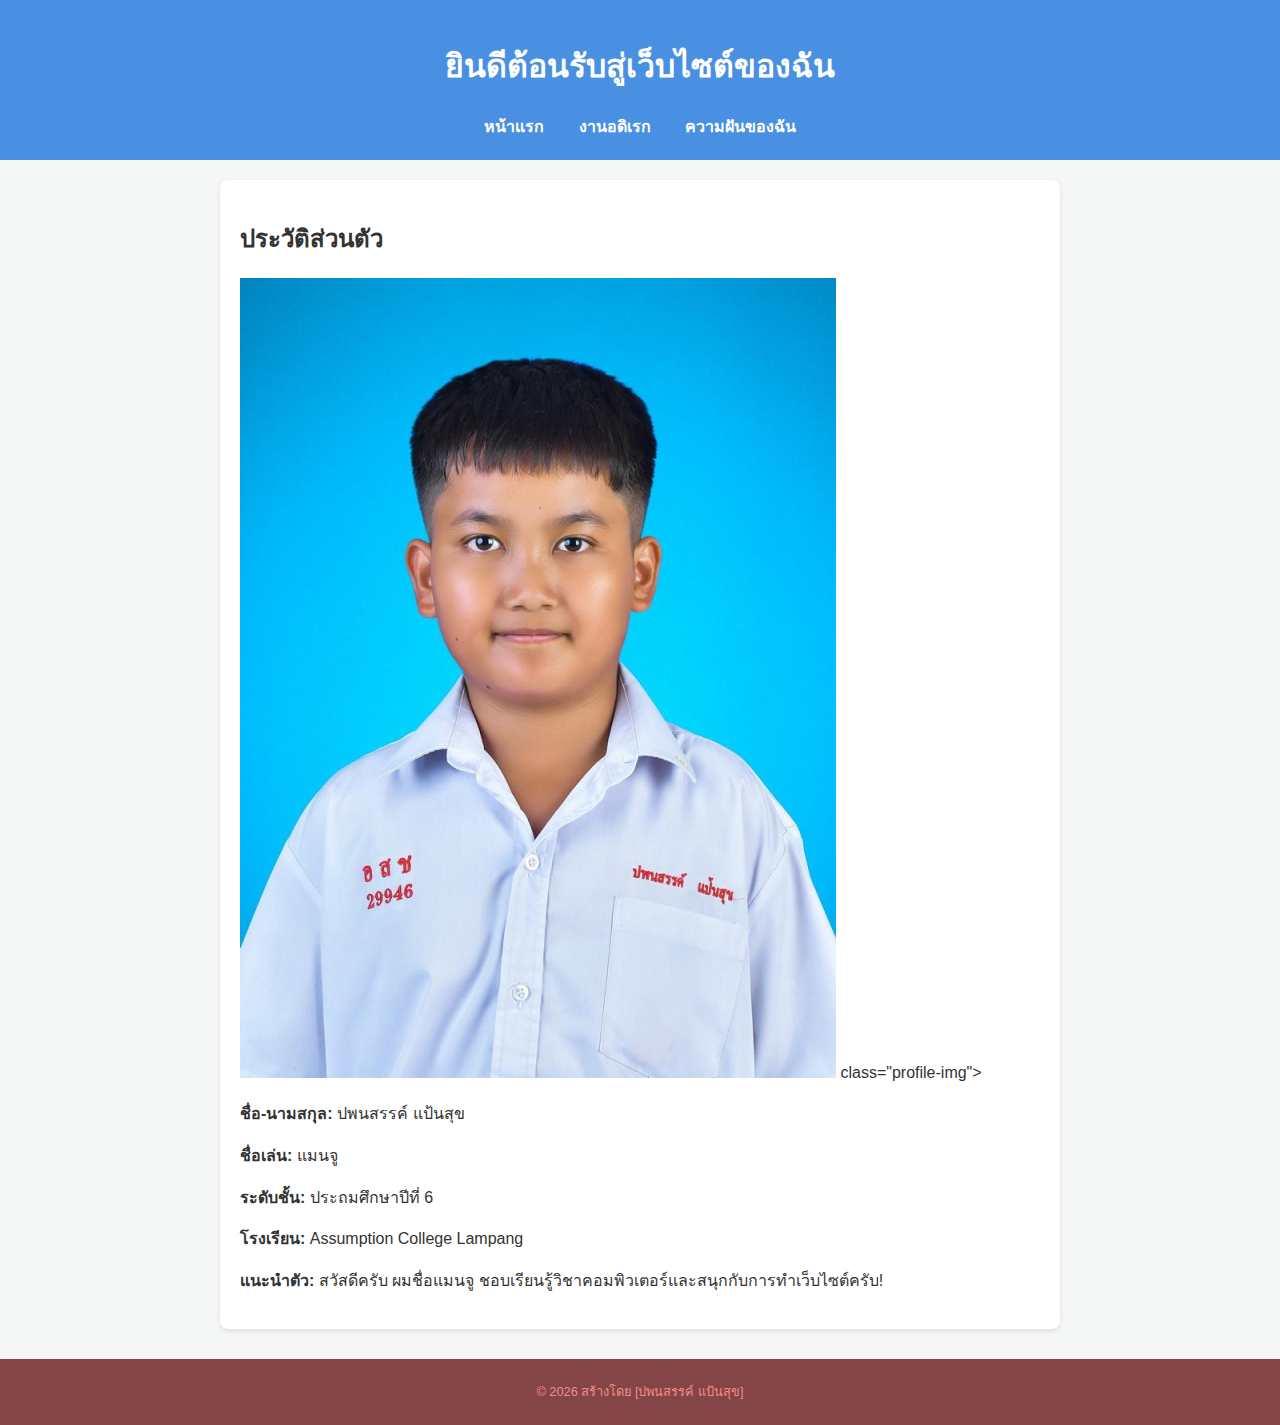
<file: index.html>
<!DOCTYPE html>
<html lang="th">
<head>
    <meta charset="UTF-8">
    <title>ประวัติส่วนตัวของฉัน</title>
    <link rel="stylesheet" href="style.css">
</head>
<body>
    <header>
        <h1>ยินดีต้อนรับสู่เว็บไซต์ของฉัน</h1>
        <nav>
            <a href="index.html">หน้าแรก</a>
            <a href="hobby.html">งานอดิเรก</a>
            <a href="skill.html">ความฝันของฉัน</a>
        </nav>
    </header>

    <section class="content">
        <h2>ประวัติส่วนตัว</h2>
        <img src="images/1749608464ejtZ9Omq4d.JPG" alt="รูปของฉัน"> class="profile-img">
        
        <p><strong>ชื่อ-นามสกุล:</strong> ปพนสรรค์ แป้นสุข</p>
        <p><strong>ชื่อเล่น:</strong> แมนจู</p>
        <p><strong>ระดับชั้น:</strong> ประถมศึกษาปีที่ 6</p>
        <p><strong>โรงเรียน:</strong> Assumption College Lampang</p>
        
        <p><strong>แนะนำตัว:</strong> สวัสดีครับ ผมชื่อแมนจู ชอบเรียนรู้วิชาคอมพิวเตอร์และสนุกกับการทำเว็บไซต์ครับ!</p>
    </section>

    <footer>
        <p>© 2026 สร้างโดย [ปพนสรรค์ แป้นสุข]</p>
    </footer>
</body>
</html>
</file>
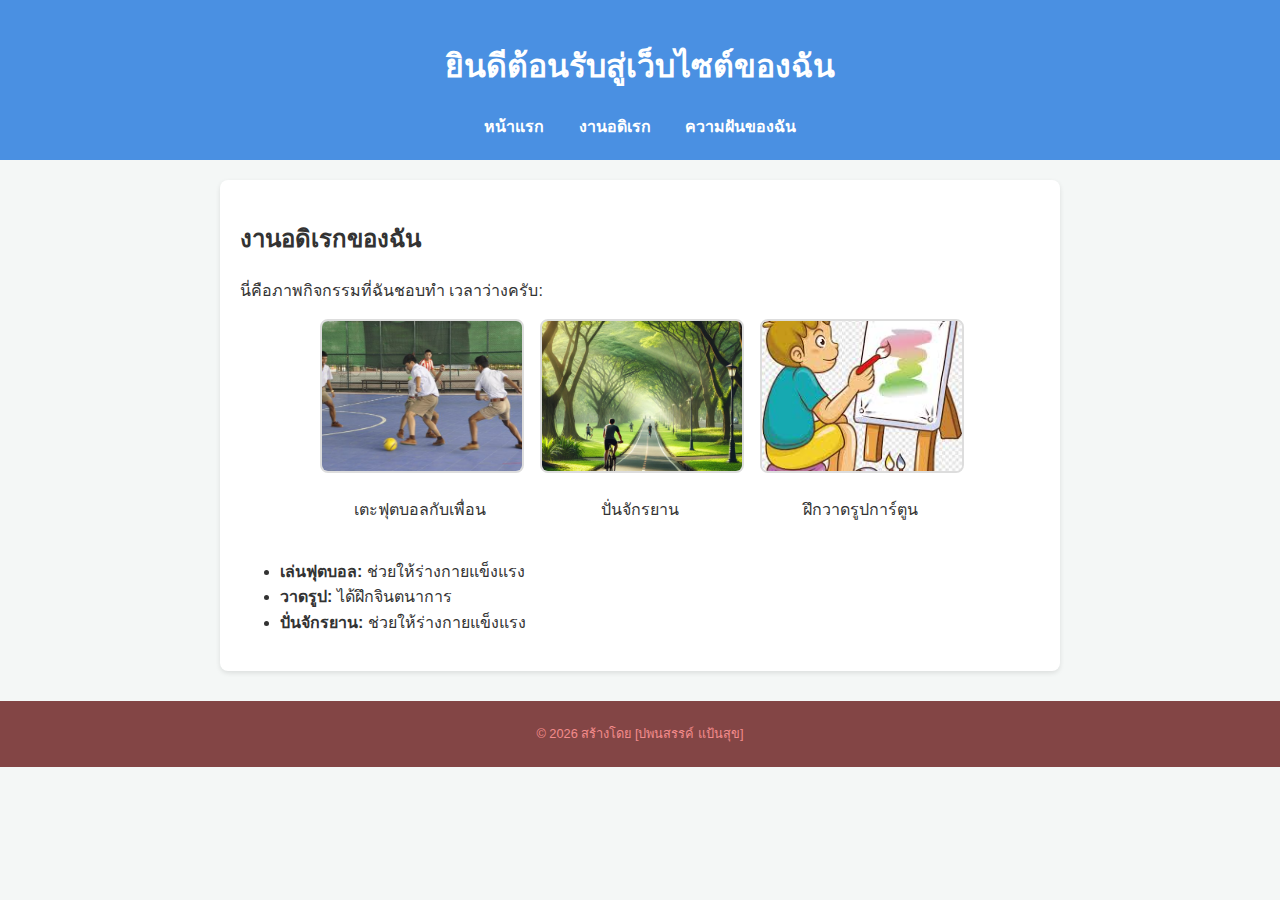
<file: hobby.html>
<!DOCTYPE html>
<html lang="th">
<head>
    <meta charset="UTF-8">
    <title>ประวัติส่วนตัวของฉัน</title>
    <link rel="stylesheet" href="style.css">
</head>
<body>
    <header>
        <h1>ยินดีต้อนรับสู่เว็บไซต์ของฉัน</h1>
        <nav>
            <a href="index.html">หน้าแรก</a>
            <a href="hobby.html">งานอดิเรก</a>
            <a href="skill.html">ความฝันของฉัน</a>
        </nav>
    </header>

    <section class="content">
        <h2>งานอดิเรกของฉัน</h2>
        <p>นี่คือภาพกิจกรรมที่ฉันชอบทำ เวลาว่างครับ:</p>

        <div class="hobby-gallery">
            <div class="hobby-item">
                <img src="images/qkt5kuo10B6htl1Ebnu-o.jpg" alt="เตะฟุตบอล">
                <p>เตะฟุตบอลกับเพื่อน</p>
            </div>
            <div class="hobby-item">
                <img src="images/uq.jpg" alt="ปั่นจักรยาน">
                <p>ปั่นจักรยาน</p>
            </div>
            <div class="hobby-item">
                <img src="images/images.jpg" alt="วาดรูป">
                <p>ฝึกวาดรูปการ์ตูน</p>
            </div>
        </div>

        <ul>
            <li><strong>เล่นฟุตบอล:</strong> ช่วยให้ร่างกายแข็งแรง</li>
            <li><strong>วาดรูป:</strong> ได้ฝึกจินตนาการ</li>
            <li><strong>ปั่นจักรยาน:</strong> ช่วยให้ร่างกายแข็งแรง</li>
        </ul>
    </section>

    <footer>
        <p>© 2026 สร้างโดย [ปพนสรรค์ แป้นสุข]</p>
    </footer>
</body>
</html>
</file>
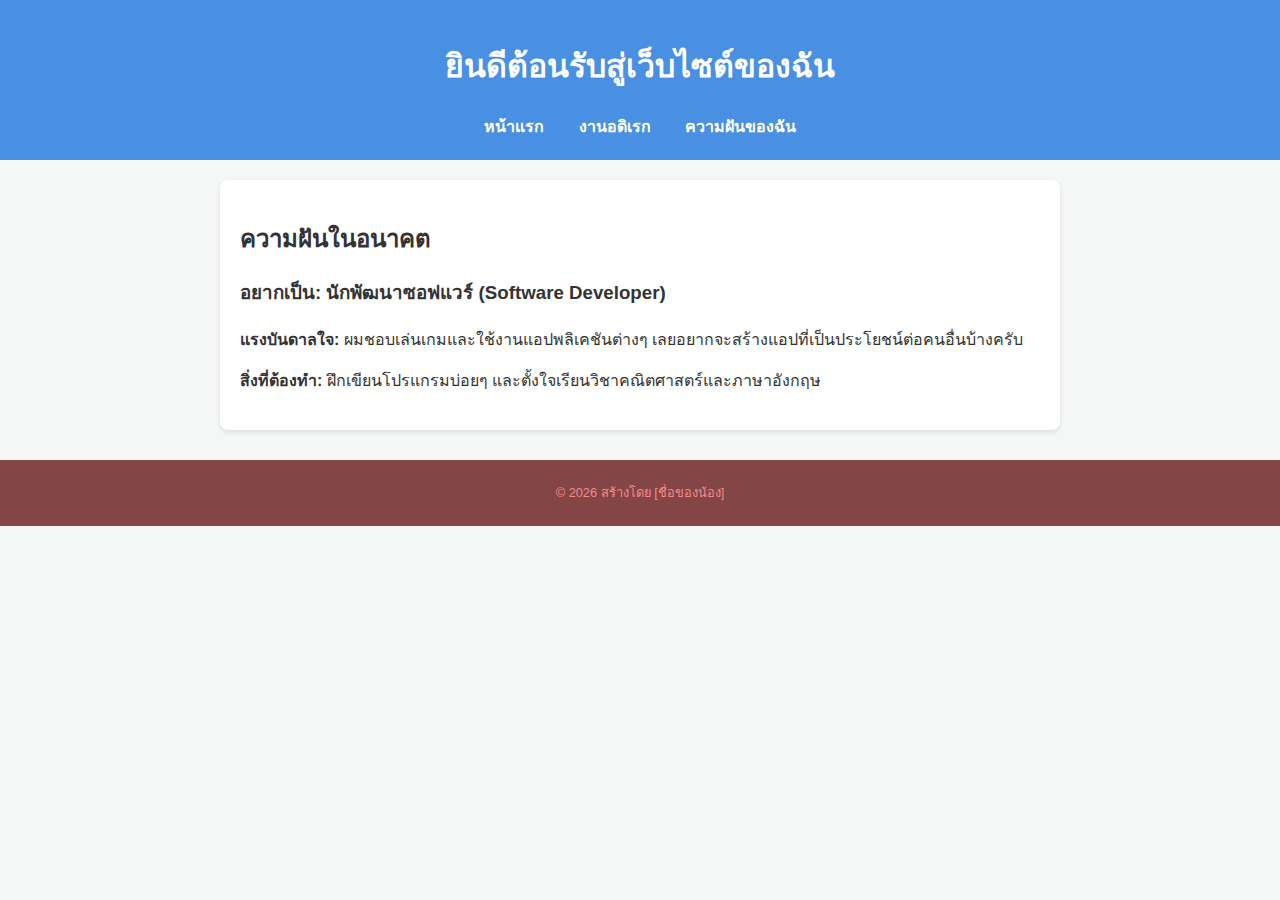
<file: skill.html>
<!DOCTYPE html>
<html lang="th">
<head>
    <meta charset="UTF-8">
    <title>ความฝันของฉัน</title>
    <link rel="stylesheet" href="style.css">
</head>
<body>
    <header>
        <h1>ยินดีต้อนรับสู่เว็บไซต์ของฉัน</h1>
        <nav>
            <a href="index.html">หน้าแรก</a>
            <a href="hobby.html">งานอดิเรก</a>
            <a href="skill.html">ความฝันของฉัน</a>
        </nav>
    </header>

    <section class="content">
        <h2>ความฝันในอนาคต</h2>
        <div class="dream-box">
            <h3>อยากเป็น: นักพัฒนาซอฟแวร์ (Software Developer)</h3>
            <p><strong>แรงบันดาลใจ:</strong> ผมชอบเล่นเกมและใช้งานแอปพลิเคชันต่างๆ เลยอยากจะสร้างแอปที่เป็นประโยชน์ต่อคนอื่นบ้างครับ</p>
            <p><strong>สิ่งที่ต้องทำ:</strong> ฝึกเขียนโปรแกรมบ่อยๆ และตั้งใจเรียนวิชาคณิตศาสตร์และภาษาอังกฤษ</p>
        </div>
    </section>

    <footer>
        <p>© 2026 สร้างโดย [ชื่อของน้อง]</p>
    </footer>
</body>
</html>
</file>
<file: style.css>
/* กำหนดฟอนต์และพื้นหลัง */
body {
    font-family: 'Segoe UI', Tahoma, Geneva, Verdana, sans-serif;
    line-height: 1.6;
    margin: 0;
    padding: 0;
    background-color: #f4f7f6; /* สีพื้นหลังเทาอ่อน สบายตา */
    color: #333;
}

/* ส่วนหัวและเมนู */
header {
    background-color: #4A90E2; /* สีฟ้าสะอาดตา */
    color: white;
    padding: 20px;
    text-align: center;
}

nav {
    margin-top: 10px;
}

nav a {
    color: white; /* สีข้อความขาวสะอาดตา */
    text-decoration: none;
    margin: 0 15px;
    font-weight: bold;
}

nav a:hover {
    text-decoration: underline;
}

/* ส่วนเนื้อหา */
.content {
    max-width: 800px;
    margin: 20px auto;
    padding: 20px;
    background: white;
    border-radius: 8px;
    box-shadow: 0 2px 5px rgba(0,0,0,0.1);
}

.profile-img {
    width: 180px; /* ปรับขนาดความกว้างรูป */
    height: auto; /* ให้ความสูงปรับตามอัตโนมัติ */
    float: left; /* สั่งให้รูปลอยไปทางซ้าย */
    margin-right: 20px; /* เพิ่มช่องว่างด้านขวารูป ไม่ให้ข้อความติดรูปเกินไป */
    margin-bottom: 10px; /* เพิ่มช่องว่างด้านล่างรูป */
    border-radius: 10px; /* ทำขอบมน (หรือใช้ 50% ถ้าอยากให้เป็นวงกลม) */
    border: 3px solid #4A90E2;
}

/* เพิ่มเติม: ป้องกันไม่ให้เนื้อหาส่วนล่างไหลขึ้นมาปน */
.content::after {
    content: "";
    display: table;
    clear: both;
}

/* จัดการกล่องรวมรูปภาพ */
.hobby-gallery {
    display: flex; /* สั่งให้เรียงต่อกันในแนวนอน */
    flex-wrap: wrap; /* ถ้ารูปเยอะเกินหน้าจอ ให้ขึ้นบรรทัดใหม่เอง */
    gap: 20px; /* ระยะห่างระหว่างรูป */
    justify-content: center; /* จัดรูปให้อยู่ตรงกลางหน้าจอ */
    margin-bottom: 20px;
}

/* จัดการแต่ละรูปและคำบรรยาย */
.hobby-item {
    width: 200px; /* กำหนดความกว้างของแต่ละรูป */
    text-align: center; /* จัดข้อความใต้รูปให้อยู่ตรงกลาง */
}

.hobby-item img {
    width: 100%; /* ให้รูปกว้างเต็มขนาด 200px ของกล่องแม่ */
    height: 150px; /* กำหนดความสูงให้เท่ากันทุกรูป */
    object-fit: cover; /* ตัดขอบรูปส่วนเกินออกเพื่อให้รูปไม่เบี้ยว */
    border-radius: 8px; /* ทำขอบมน */
    border: 2px solid #ddd;
}

/* ส่วนท้าย */
footer {
    text-align: center;
    padding: 10px;
    font-size: 0.8em;
    color: #f38b8b;
    background-color: #834545;
    margin-top: 30px;
}
</file>
